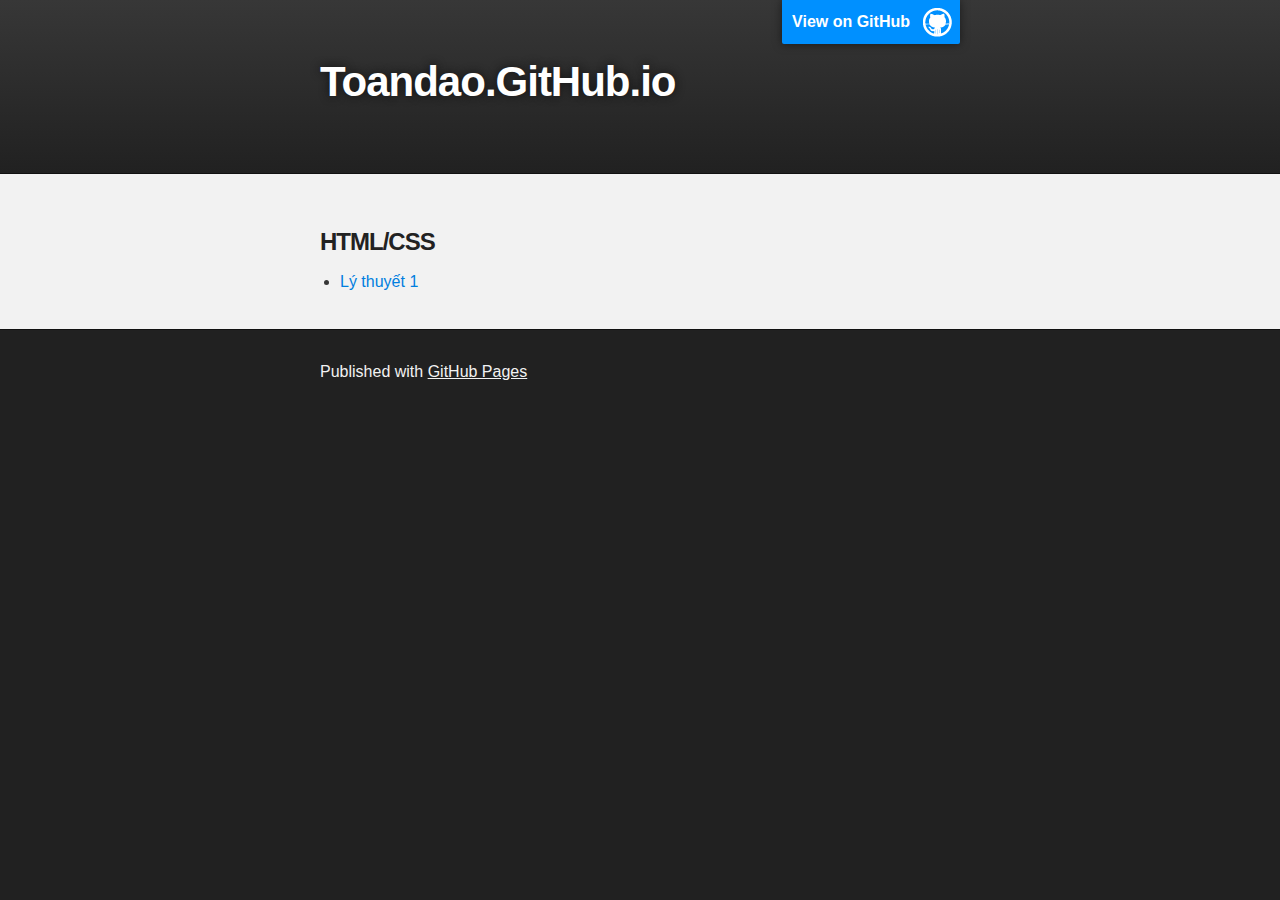
<file: index.html>
<!DOCTYPE html>
<html>

  <head>
    <meta charset='utf-8'>
    <meta http-equiv="X-UA-Compatible" content="chrome=1">
    <meta name="description" content="Toandao.GitHub.io : ">

    <link rel="stylesheet" type="text/css" media="screen" href="stylesheets/stylesheet.css">

    <title>Toandao.GitHub.io</title>
  </head>

  <body>

    <!-- HEADER -->
    <div id="header_wrap" class="outer">
        <header class="inner">
          <a id="forkme_banner" href="https://github.com/toandao">View on GitHub</a>

          <h1 id="project_title">Toandao.GitHub.io</h1>
          <h2 id="project_tagline"></h2>

        </header>
    </div>

    <!-- MAIN CONTENT -->
    <div id="main_content_wrap" class="outer">
      <section id="main_content" class="inner">
        <h3>
<a id="htmlcss" class="anchor" href="#htmlcss" aria-hidden="true"><span aria-hidden="true" class="octicon octicon-link"></span></a>HTML/CSS</h3>

<ul>
<li><a href="toandao.github.io/lythuyet1/index.html">Lý thuyết 1</a></li>
</ul>
      </section>
    </div>

    <!-- FOOTER  -->
    <div id="footer_wrap" class="outer">
      <footer class="inner">
        <p>Published with <a href="https://pages.github.com">GitHub Pages</a></p>
      </footer>
    </div>

    

  </body>
</html>
</file>
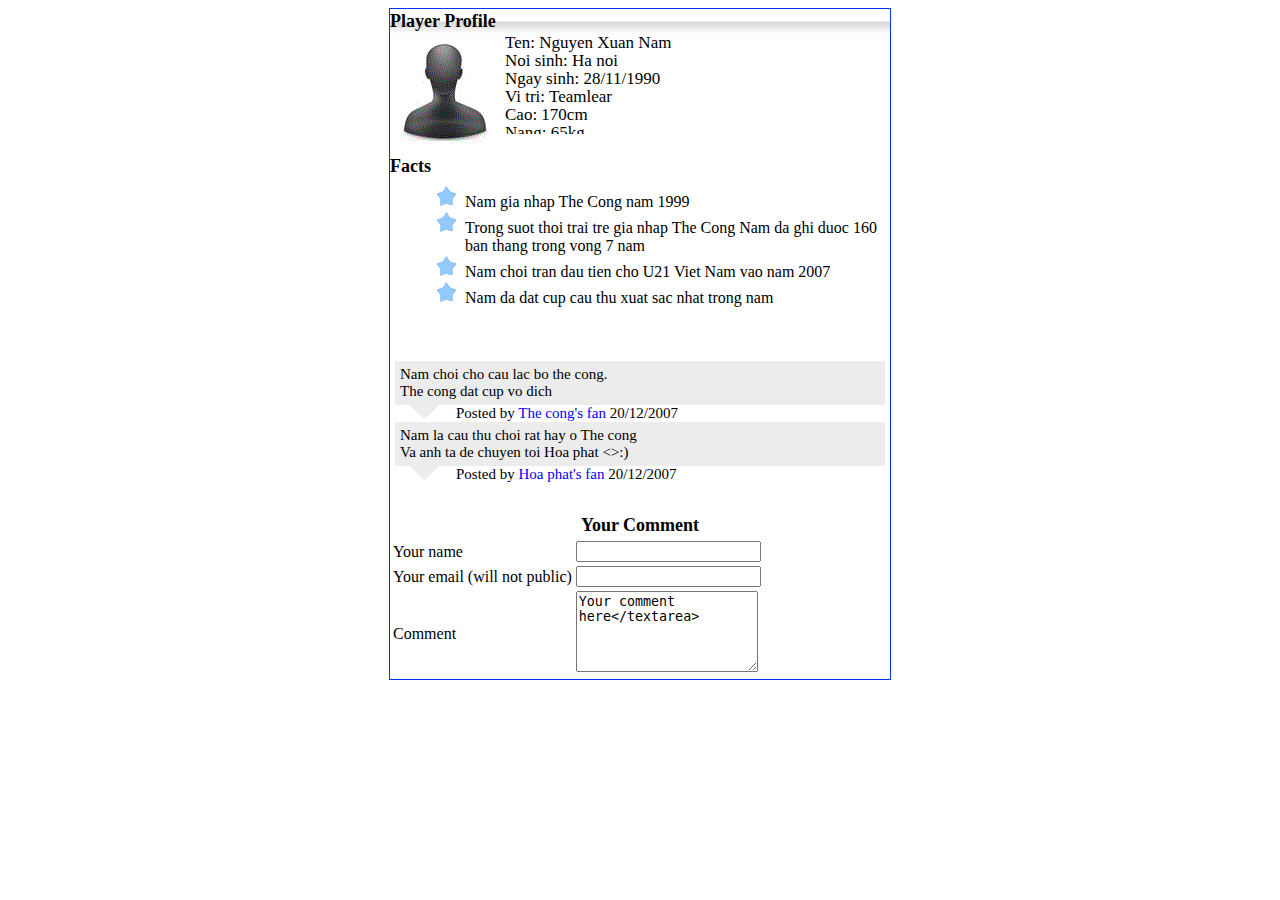
<file: lythuyet1/index.html>
<!DOCTYPE html>
<html>
	<head>
	<link rel="stylesheet" href="style.css">	
	</head>
	<body>
		<div id="container">
			<div id="title">
				<div class="pf">Player Profile</div>
			</div>
			<div id="profile">
				<div class="img">
					<img src="image/avatar.gif">
				</div>
				<div class="content">
					Ten: Nguyen Xuan Nam<br>
					Noi sinh: Ha noi<br>
					Ngay sinh: 28/11/1990<br>
					Vi tri: Teamlear<br>
					Cao: 170cm<br>
					Nang: 65kg<br>
				</div>
			</div>
			<div id="title">
				<div class="fact">Facts</div>
			</div>
			<ul>
				<li>Nam gia nhap The Cong nam 1999</li>
				<li>Trong suot thoi trai tre gia nhap The Cong Nam da ghi duoc 160 ban thang trong vong 7 nam</li>
				<li>Nam choi tran dau tien cho U21 Viet Nam vao nam 2007</li>
				<li>Nam da dat cup cau thu xuat sac nhat trong nam</li>
			</ul>
			<br>
			<div id="cmt">
				<div class="comment">
					Nam choi cho cau lac bo the cong.<br>
					The cong dat cup vo dich<br>
				</div>	
				<div class="img">
					<img src="image/comment_bg.gif" style="width:70%;height:70%">
				</div>
				<div class="post">		
					Posted by <a>The cong's fan</a> 20/12/2007 <br>
				</div>
				<div class="comment">
					Nam la cau thu choi rat hay o The cong<br>
					Va anh ta de chuyen toi Hoa phat <>:)<br>
				</div>	
				<div class="img">
					<img src="image/comment_bg.gif" style="width:70%;height:70%">
				</div>
				<div class="post">		
					Posted by <a>Hoa phat's fan</a> 20/12/2007 <br>
				</div>
			</div>	
			<div id="title">
				<div class="your_cmt">Your Comment</div>
			</div>
			<form>
				<table>
					<tr>
						<td class="td1">Your name</td>
						<td class="td2"><input type="text"/></td>
					</tr>
					<tr>
						<td>Your email (will not public)</td>
						<td class="td2"><input type="text"></td>
					</tr>
					<tr>
						<td>Comment</td>
						<td><textarea rows="5">Your comment here&lt;/textarea&gt;</textarea></td>
					</tr>
				</table>
			</form>
		</div>
	</body>
</html>
</file>
<file: stylesheets/stylesheet.css>
/*******************************************************************************
Slate Theme for GitHub Pages
by Jason Costello, @jsncostello
*******************************************************************************/

@import url(github-light.css);

/*******************************************************************************
MeyerWeb Reset
*******************************************************************************/

html, body, div, span, applet, object, iframe,
h1, h2, h3, h4, h5, h6, p, blockquote, pre,
a, abbr, acronym, address, big, cite, code,
del, dfn, em, img, ins, kbd, q, s, samp,
small, strike, strong, sub, sup, tt, var,
b, u, i, center,
dl, dt, dd, ol, ul, li,
fieldset, form, label, legend,
table, caption, tbody, tfoot, thead, tr, th, td,
article, aside, canvas, details, embed,
figure, figcaption, footer, header, hgroup,
menu, nav, output, ruby, section, summary,
time, mark, audio, video {
  margin: 0;
  padding: 0;
  border: 0;
  font: inherit;
  vertical-align: baseline;
}

/* HTML5 display-role reset for older browsers */
article, aside, details, figcaption, figure,
footer, header, hgroup, menu, nav, section {
  display: block;
}

ol, ul {
  list-style: none;
}

table {
  border-collapse: collapse;
  border-spacing: 0;
}

/*******************************************************************************
Theme Styles
*******************************************************************************/

body {
  box-sizing: border-box;
  color:#373737;
  background: #212121;
  font-size: 16px;
  font-family: 'Myriad Pro', Calibri, Helvetica, Arial, sans-serif;
  line-height: 1.5;
  -webkit-font-smoothing: antialiased;
}

h1, h2, h3, h4, h5, h6 {
  margin: 10px 0;
  font-weight: 700;
  color:#222222;
  font-family: 'Lucida Grande', 'Calibri', Helvetica, Arial, sans-serif;
  letter-spacing: -1px;
}

h1 {
  font-size: 36px;
  font-weight: 700;
}

h2 {
  padding-bottom: 10px;
  font-size: 32px;
  background: url('../images/bg_hr.png') repeat-x bottom;
}

h3 {
  font-size: 24px;
}

h4 {
  font-size: 21px;
}

h5 {
  font-size: 18px;
}

h6 {
  font-size: 16px;
}

p {
  margin: 10px 0 15px 0;
}

footer p {
  color: #f2f2f2;
}

a {
  text-decoration: none;
  color: #007edf;
  text-shadow: none;

  transition: color 0.5s ease;
  transition: text-shadow 0.5s ease;
  -webkit-transition: color 0.5s ease;
  -webkit-transition: text-shadow 0.5s ease;
  -moz-transition: color 0.5s ease;
  -moz-transition: text-shadow 0.5s ease;
  -o-transition: color 0.5s ease;
  -o-transition: text-shadow 0.5s ease;
  -ms-transition: color 0.5s ease;
  -ms-transition: text-shadow 0.5s ease;
}

a:hover, a:focus {text-decoration: underline;}

footer a {
  color: #F2F2F2;
  text-decoration: underline;
}

em {
  font-style: italic;
}

strong {
  font-weight: bold;
}

img {
  position: relative;
  margin: 0 auto;
  max-width: 739px;
  padding: 5px;
  margin: 10px 0 10px 0;
  border: 1px solid #ebebeb;

  box-shadow: 0 0 5px #ebebeb;
  -webkit-box-shadow: 0 0 5px #ebebeb;
  -moz-box-shadow: 0 0 5px #ebebeb;
  -o-box-shadow: 0 0 5px #ebebeb;
  -ms-box-shadow: 0 0 5px #ebebeb;
}

p img {
  display: inline;
  margin: 0;
  padding: 0;
  vertical-align: middle;
  text-align: center;
  border: none;
}

pre, code {
  width: 100%;
  color: #222;
  background-color: #fff;

  font-family: Monaco, "Bitstream Vera Sans Mono", "Lucida Console", Terminal, monospace;
  font-size: 14px;

  border-radius: 2px;
  -moz-border-radius: 2px;
  -webkit-border-radius: 2px;
}

pre {
  width: 100%;
  padding: 10px;
  box-shadow: 0 0 10px rgba(0,0,0,.1);
  overflow: auto;
}

code {
  padding: 3px;
  margin: 0 3px;
  box-shadow: 0 0 10px rgba(0,0,0,.1);
}

pre code {
  display: block;
  box-shadow: none;
}

blockquote {
  color: #666;
  margin-bottom: 20px;
  padding: 0 0 0 20px;
  border-left: 3px solid #bbb;
}


ul, ol, dl {
  margin-bottom: 15px
}

ul {
  list-style-position: inside;
  list-style: disc;
  padding-left: 20px;
}

ol {
  list-style-position: inside;
  list-style: decimal;
  padding-left: 20px;
}

dl dt {
  font-weight: bold;
}

dl dd {
  padding-left: 20px;
  font-style: italic;
}

dl p {
  padding-left: 20px;
  font-style: italic;
}

hr {
  height: 1px;
  margin-bottom: 5px;
  border: none;
  background: url('../images/bg_hr.png') repeat-x center;
}

table {
  border: 1px solid #373737;
  margin-bottom: 20px;
  text-align: left;
 }

th {
  font-family: 'Lucida Grande', 'Helvetica Neue', Helvetica, Arial, sans-serif;
  padding: 10px;
  background: #373737;
  color: #fff;
 }

td {
  padding: 10px;
  border: 1px solid #373737;
 }

form {
  background: #f2f2f2;
  padding: 20px;
}

/*******************************************************************************
Full-Width Styles
*******************************************************************************/

.outer {
  width: 100%;
}

.inner {
  position: relative;
  max-width: 640px;
  padding: 20px 10px;
  margin: 0 auto;
}

#forkme_banner {
  display: block;
  position: absolute;
  top:0;
  right: 10px;
  z-index: 10;
  padding: 10px 50px 10px 10px;
  color: #fff;
  background: url('../images/blacktocat.png') #0090ff no-repeat 95% 50%;
  font-weight: 700;
  box-shadow: 0 0 10px rgba(0,0,0,.5);
  border-bottom-left-radius: 2px;
  border-bottom-right-radius: 2px;
}

#header_wrap {
  background: #212121;
  background: -moz-linear-gradient(top, #373737, #212121);
  background: -webkit-linear-gradient(top, #373737, #212121);
  background: -ms-linear-gradient(top, #373737, #212121);
  background: -o-linear-gradient(top, #373737, #212121);
  background: linear-gradient(top, #373737, #212121);
}

#header_wrap .inner {
  padding: 50px 10px 30px 10px;
}

#project_title {
  margin: 0;
  color: #fff;
  font-size: 42px;
  font-weight: 700;
  text-shadow: #111 0px 0px 10px;
}

#project_tagline {
  color: #fff;
  font-size: 24px;
  font-weight: 300;
  background: none;
  text-shadow: #111 0px 0px 10px;
}

#downloads {
  position: absolute;
  width: 210px;
  z-index: 10;
  bottom: -40px;
  right: 0;
  height: 70px;
  background: url('../images/icon_download.png') no-repeat 0% 90%;
}

.zip_download_link {
  display: block;
  float: right;
  width: 90px;
  height:70px;
  text-indent: -5000px;
  overflow: hidden;
  background: url(../images/sprite_download.png) no-repeat bottom left;
}

.tar_download_link {
  display: block;
  float: right;
  width: 90px;
  height:70px;
  text-indent: -5000px;
  overflow: hidden;
  background: url(../images/sprite_download.png) no-repeat bottom right;
  margin-left: 10px;
}

.zip_download_link:hover {
  background: url(../images/sprite_download.png) no-repeat top left;
}

.tar_download_link:hover {
  background: url(../images/sprite_download.png) no-repeat top right;
}

#main_content_wrap {
  background: #f2f2f2;
  border-top: 1px solid #111;
  border-bottom: 1px solid #111;
}

#main_content {
  padding-top: 40px;
}

#footer_wrap {
  background: #212121;
}



/*******************************************************************************
Small Device Styles
*******************************************************************************/

@media screen and (max-width: 480px) {
  body {
    font-size:14px;
  }

  #downloads {
    display: none;
  }

  .inner {
    min-width: 320px;
    max-width: 480px;
  }

  #project_title {
  font-size: 32px;
  }

  h1 {
    font-size: 28px;
  }

  h2 {
    font-size: 24px;
  }

  h3 {
    font-size: 21px;
  }

  h4 {
    font-size: 18px;
  }

  h5 {
    font-size: 14px;
  }

  h6 {
    font-size: 12px;
  }

  code, pre {
    min-width: 320px;
    max-width: 480px;
    font-size: 11px;
  }

}
</file>
<file: lythuyet1/style.css>
body{font-family:Georgia,'Times New Roman',Times,serif;}
#container{width:500px;
	border:1px solid #0033FF;
	margin:auto;}
#container #title{	font-weight:bold;
		height:25px;
		line-height:25px;
		font-size:18px
		}
#container #title .pf{background: url('image/title_bg.gif') repeat;}
#container #title .your_cmt{text-align:center;
			margin-top:30px;}
#container #profile {height:100px;
		font-size:17px;
		line-height:18px;
		margin-bottom:10px;}
#container #profile .img{	width:100px;
			height:90px;
			float:left;
			clear:none;
			padding-left: 10px;
			padding-right:5px;
			}
#container #profile .content{overflow:scroll;
			height:100%;
			clear:right;}
#container #title .fact{padding-top:10px;}
ul {	list-style:url("image/star.gif");
	padding-left:30px;
	margin-left:45px;
	margin-right:5px;
	font-size:16px;}

#container #cmt{margin-top:20px;
		font-size:15px;}
#container #cmt .comment{padding:5px;
			background-color:#ECECEC;
			margin-left:5px;
			margin-right:5px;}
#container #cmt .post{padding-left:20px;}
#container #cmt .img{float:left;
		clear:right;
		margin-right:6px;
		padding-left:20px;}
			
a{color:blue;}
#container #your_cmt{padding-top:20px;}
#container #your_cmt table .td1{width:120px;}
#container #your_cmt table .td2{width:200px;}
#container #your_cmt table textarea{width:100%%;float:right;}
</file>
